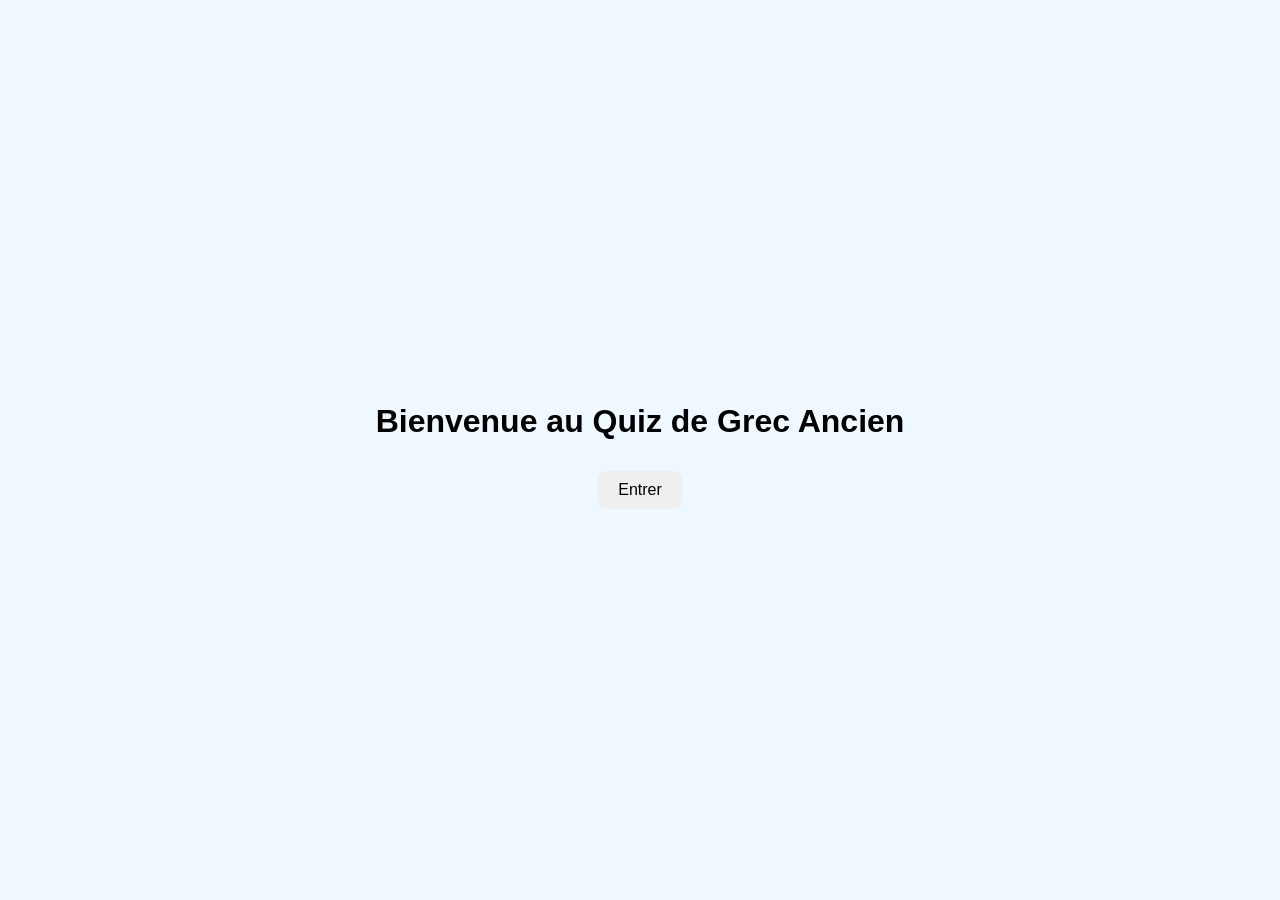
<file: index.html>
<!DOCTYPE html>
<html lang="fr">
<head>
<meta charset="UTF-8">
<meta name="viewport" content="width=device-width, initial-scale=1.0">
<title>Quiz Grec Ancien</title>
<link rel="stylesheet" href="style.css">
</head>
<body>

<!-- Page d'accueil -->
<div id="homePage" class="page">
  <h1>Bienvenue au Quiz de Grec Ancien</h1>
  <button id="enterBtn">Entrer</button>
</div>

<!-- Page Quiz -->
<div id="quizPage" class="page hidden">
  <div class="controls">
    <label for="mode">Mode:</label>
    <select id="mode">
      <option value="grec-fr">Grec → Français</option>
      <option value="fr-grec">Français → Grec</option>
    </select>
  </div>

  <div id="card" class="card">
    <div id="word" class="word">Mot</div>
    <div id="definition" class="definition hidden">Définition</div>
  </div>

  <div class="buttons">
    <button id="know">Je sais ✅</button>
    <button id="dontknow">Je ne sais pas ❌</button>
  </div>

  <div class="counters">
    Correct: <span id="correct">0</span> |
    Faux: <span id="wrong">0</span>
  </div>

  <button id="showDictBtn">Voir le dictionnaire 📖</button>
</div>

<!-- Page Dictionnaire -->
<div id="dictPage" class="page hidden">
  <h2>Dictionnaire complet</h2>
  <div id="dictionary"></div>
  <button id="backQuiz">Retour au quiz</button>
</div>

<script src="script.js"></script>
</body>
</html>
</file>
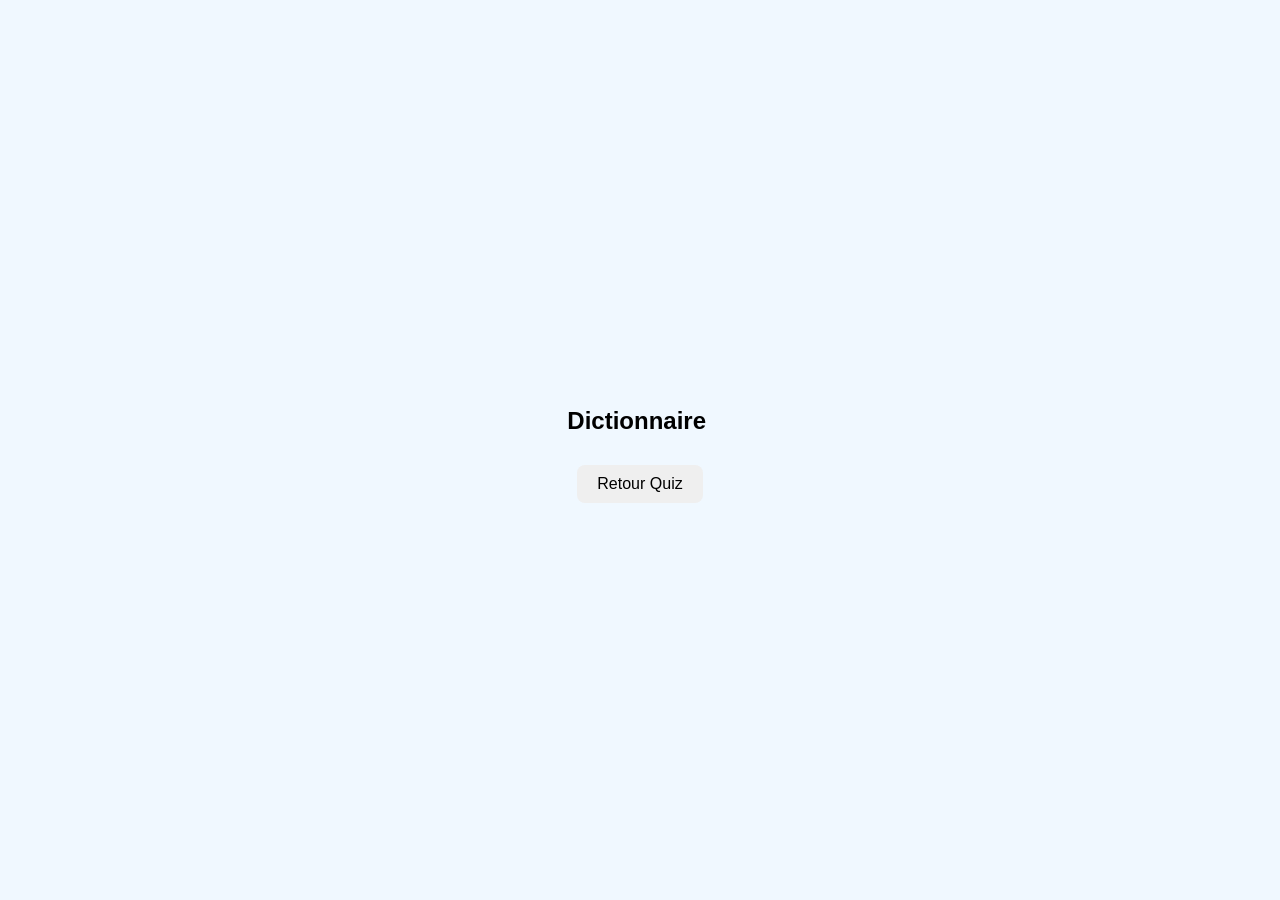
<file: dictionary.html>
<!DOCTYPE html>
<html lang="fr">
<head>
  <meta charset="UTF-8">
  <meta name="viewport" content="width=device-width, initial-scale=1.0">
  <title>Dictionnaire Grec Ancien</title>
  <link rel="stylesheet" href="style.css">
</head>
<body>
  <header>
    <h2>Dictionnaire</h2>
    <button onclick="location.href='quiz.html'">Retour Quiz</button>
  </header>
  <main>
    <div id="dictionary"></div>
  </main>
  <script src="script.js"></script>
</body>
</html>
</file>
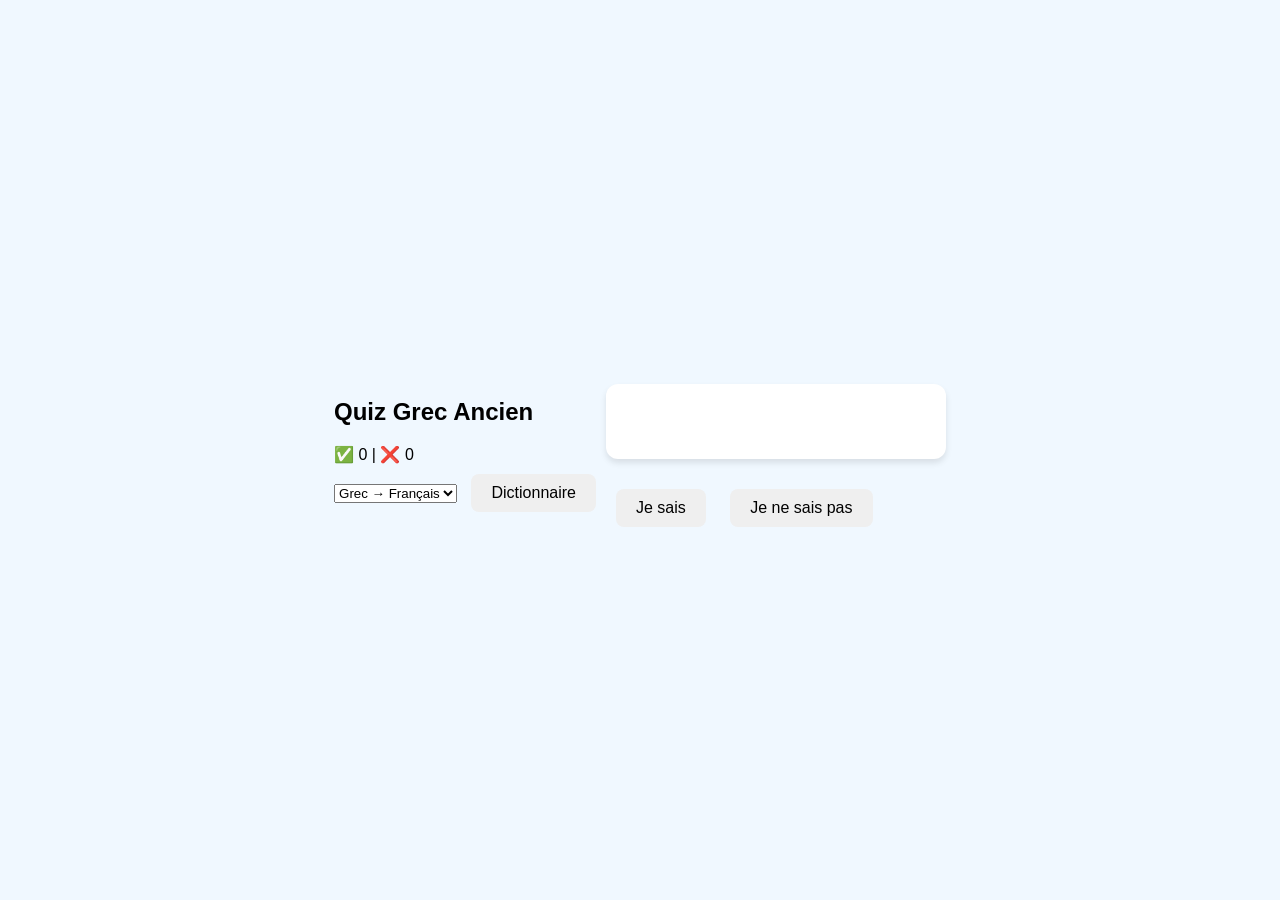
<file: quiz.html>
<!DOCTYPE html>
<html lang="fr">
<head>
  <meta charset="UTF-8">
  <meta name="viewport" content="width=device-width, initial-scale=1.0">
  <title>Quiz Grec Ancien</title>
  <link rel="stylesheet" href="style.css">
</head>
<body>
  <header>
    <h2>Quiz Grec Ancien</h2>
    <div class="progress">
      ✅ <span id="correct">0</span> | ❌ <span id="wrong">0</span>
    </div>
    <select id="mode">
      <option value="grec-fr">Grec → Français</option>
      <option value="fr-grec">Français → Grec</option>
    </select>
    <button onclick="location.href='dictionary.html'">Dictionnaire</button>
  </header>

  <main>
    <div id="card" class="card">
      <div id="word"></div>
      <div id="definition" class="definition"></div>
    </div>
    <div class="buttons">
      <button id="know">Je sais</button>
      <button id="dontknow">Je ne sais pas</button>
    </div>
  </main>

  <script src="script.js"></script>
</body>
</html>
</file>
<file: style.css>
body {
  font-family: 'Arial', sans-serif;
  margin: 0; padding: 0;
  background: #f0f8ff;
  display: flex; justify-content: center; align-items: center;
  min-height: 100vh;
}

.page { text-align: center; padding: 20px; }
.hidden { display: none; }

button { padding: 10px 20px; margin: 10px; cursor: pointer; font-size: 1rem; border-radius: 8px; border: none; transition: 0.3s; }
button:hover { transform: scale(1.05); }

.card {
  background: #fff; padding: 30px 20px; margin: 20px auto;
  width: 300px; border-radius: 12px;
  box-shadow: 0 4px 6px rgba(0,0,0,0.1);
  transition: all 0.5s ease;
  font-size: 1.5rem;
  position: relative;
}

.word { font-weight: bold; }
.definition { margin-top: 15px; font-size: 1rem; color: #333; }

.correct { border: 3px solid green; animation: starAnim 0.7s ease; }
.wrong { border: 3px solid red; }

@keyframes starAnim {
  0% { box-shadow: 0 0 0 yellow; }
  50% { box-shadow: 0 0 20px yellow; }
  100% { box-shadow: 0 0 0 yellow; }
}

/* dictionnaire */
.category { margin: 20px 0; }
.category h3 { color: #333; }
.category ul { list-style: none; padding-left: 0; }
.category li { background: #e0f7fa; margin: 5px; padding: 8px; border-radius: 5px; }

/* boutons principaux */
.controls { margin-bottom: 15px; }
.counters { margin-top: 15px; }
</file>
